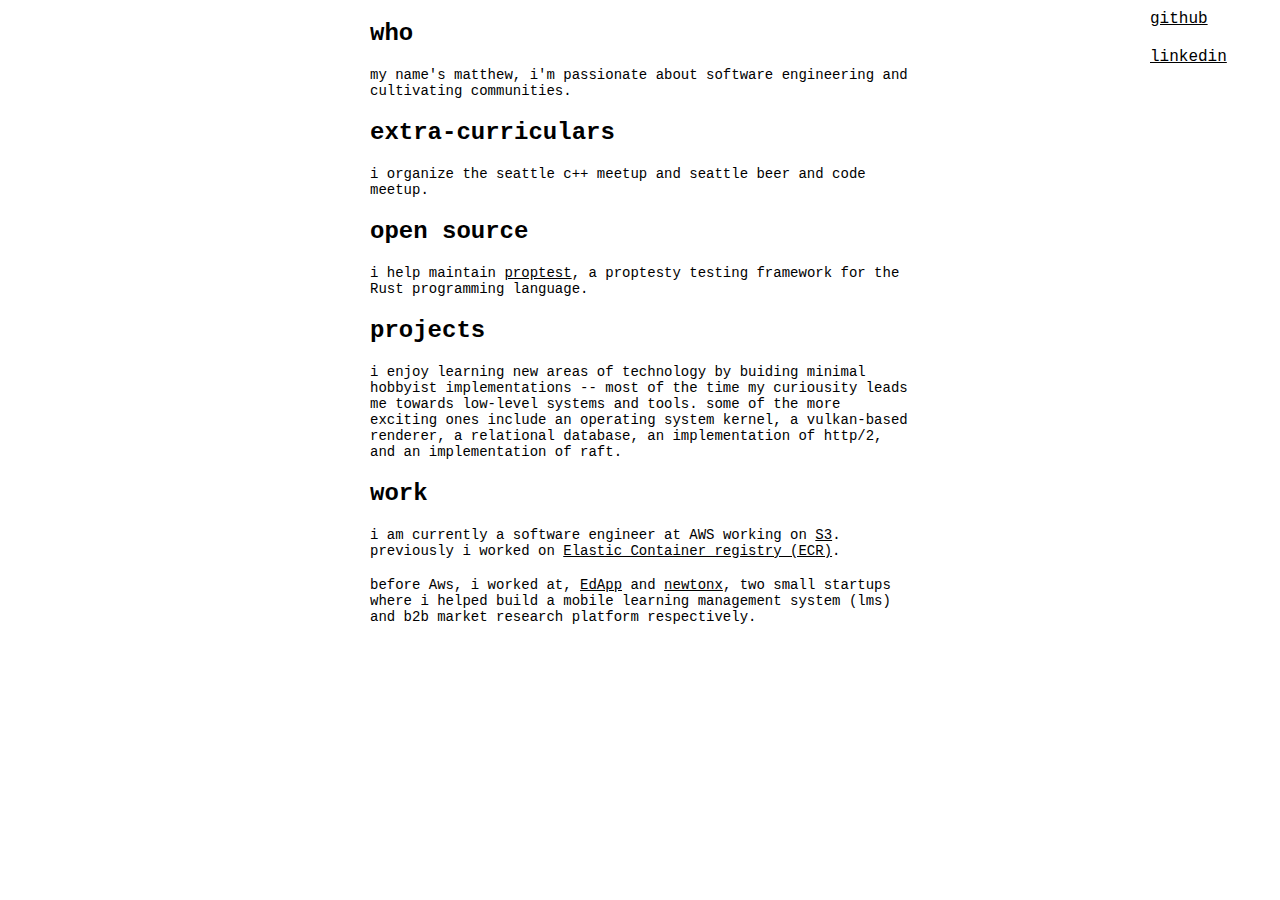
<file: resources/html/index.html>
<!DOCTYPE html>

<html>
<head>
  <title>Matthew Clay Russo</title>

</head>

<style>
  * {
    margin: 0;
    padding: 0;
    font-family: "Courier New";
  }

  h1 {
    padding: 40px 0;
  }

  h2 {
    padding: 20px 0;
  }

  h4 {
    padding: 10px 0;
  }

  a {
    color: black;
  }

  p {
    font-size: 14px;
  }

  ul {
    list-style-type: none;
  }

  .flex-container {
    display: flex;
    justify-content: space-between;
  }

  .full-width {
    width: 100%;
  }

  .left {
    order: -1;
  }

  .right {
    order: 999;
  }

  .nav {
    width: 140px;
    display: fixed;
  }

  .nav > * {
    padding: 10px;
  }

  .main {
    width: 540px;
  }

</style>

<body>
  <div class="flex-container full-width">
    <ul class="nav left">
      <!--
      <li>
        <a href="todo">todo</a>
      </li>
      -->
    </ul>

    <ul class="nav right">
      <li>
        <a href="https://github.com/matthew-russo/">github</a>
      </li>
      <li>
        <a href="https://www.linkedin.com/in/matthew-russo-3a85bbb1/">linkedin</a>
      </li>
    </ul>

    <div class="main">
      <h2>who</h2>
      <p>
        my name's matthew, i'm passionate about software engineering and cultivating communities.
      </p>

      <h2>extra-curriculars</h2>

      <p>i organize the seattle c++ meetup and seattle beer and code meetup.</p>

      <h2>open source</h2>

      <p>i help maintain <a href="https://github.com/proptest-rs/proptest">proptest</a>, a proptesty testing framework for the Rust programming language.</p>

      <h2>projects</h2>

      <p>i enjoy learning new areas of technology by buiding minimal hobbyist implementations -- most of the time my curiousity leads me towards low-level systems and tools. some of the more exciting ones include an operating system kernel, a vulkan-based renderer, a relational database, an implementation of http/2, and an implementation of raft.</p>

      <h2>work</h2>
      <p>
      i am currently a software engineer at <a ref="https://aws.amazon.com/">AWS</a> working on <a href="https://aws.amazon.com/s3/">S3</a>. previously i worked on <a href="https://aws.amazon.com/ecr/">Elastic Container registry (ECR)</a>.
      </p>

      <br>

      <p>
        before Aws, i worked at, <a href="https://www.edapp.com/">EdApp</a> and <a href="https://newtonx.com">newtonx</a>, two small startups where i helped build a mobile learning management system (lms) and b2b market research platform respectively.
      </p>
    </div>
  </div>
</body
</html>
</file>
